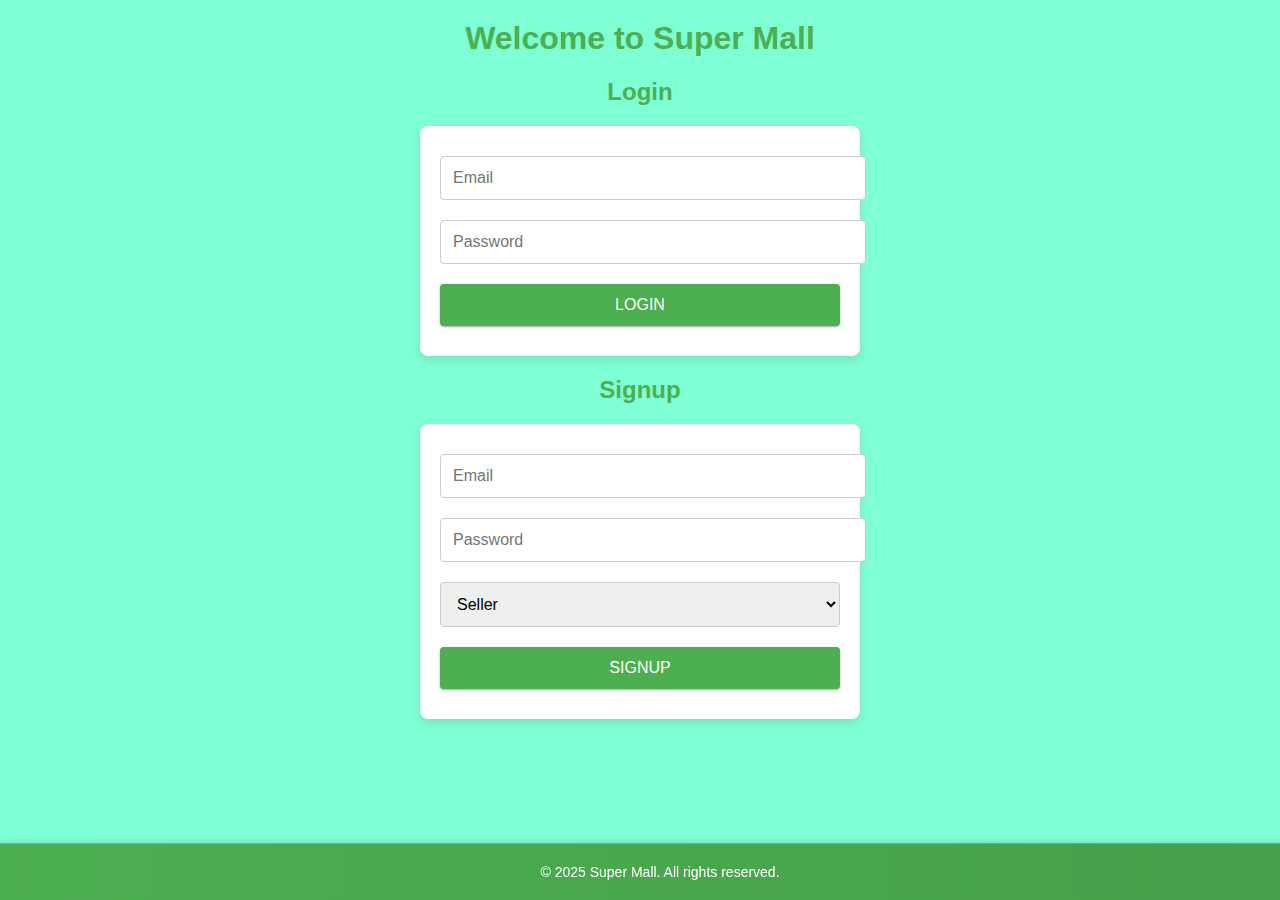
<file: public/index.html>
<!DOCTYPE html>
<html lang="en">
<head>
    <meta charset="UTF-8">
    <meta name="viewport" content="width=device-width, initial-scale=1.0">
    <title>Super Mall - Login & Signup</title>
    <link rel="stylesheet" href="./style.css">
</head>
<body>
    <h1>Welcome to Super Mall</h1>

    <!-- Login Section -->
    <div class="form-container">
        <h2>Login</h2>
        <form id="login-form">
            <input type="email" name="email" id="login-email" placeholder="Email" aria-label="Email" required>
            <input type="password" name="password" id="login-password" placeholder="Password" aria-label="Password" required>
            <button type="submit" aria-label="Login">Login</button>
        </form>
        <div id="login-error" style="color: red; margin-top: 10px;"></div>
        <div id="loading" style="display: none; color: blue; margin-top: 10px;">Logging in...</div>
    </div>

    <!-- Signup Section -->
    <div class="form-container">
        <h2>Signup</h2>
        <form id="signup-form">
            <input type="email" name="email" id="signup-email" placeholder="Email" aria-label="Email" required>
            <input type="password" name="password" id="signup-password" placeholder="Password" aria-label="Password" required>
            <select name="role" id="signup-role" aria-label="Role" required>
                <option value="seller">Seller</option>
                <option value="buyer">Buyer</option>
            </select>
            <button type="submit" aria-label="Signup">Signup</button>
        </form>
        <div id="signup-error" style="color: red; margin-top: 10px;"></div>
        <div id="signup-loading" style="display: none; color: blue; margin-top: 10px;">Signing up...</div>
    </div>

    <footer>
        &copy; 2025 Super Mall. All rights reserved.
    </footer>

    <script>
        // Handle Login Form Submission
        document.getElementById("login-form").addEventListener("submit", async (e) => {
            e.preventDefault();

            const email = document.getElementById("login-email").value;
            const password = document.getElementById("login-password").value;

            const loginError = document.getElementById("login-error");
            const loading = document.getElementById("loading");

            try {
                loginError.textContent = ""; // Clear previous errors
                loading.style.display = "block"; // Show loading message

                const response = await fetch("/login", {
                    method: "POST",
                    headers: { "Content-Type": "application/json" },
                    body: JSON.stringify({ email, password }),
                });

                const result = await response.json();
                loading.style.display = "none"; // Hide loading message

                if (response.ok) {
                    alert(result.message);
                    if (result.role === "seller") {
                        window.location.href = "/dashboard"; // Redirect to seller dashboard
                    } else {
                        window.location.href = "/products"; // Redirect to buyer products page
                    }
                } else {
                    loginError.textContent = result.error || "Login failed";
                }
            } catch (error) {
                loading.style.display = "none"; // Hide loading message
                console.error("Error during login:", error);
                loginError.textContent = "An error occurred during login.";
            }
        });

        // Handle Signup Form Submission
        document.getElementById("signup-form").addEventListener("submit", async (e) => {
            e.preventDefault();

            const email = document.getElementById("signup-email").value;
            const password = document.getElementById("signup-password").value;
            const role = document.getElementById("signup-role").value;

            const signupError = document.getElementById("signup-error");
            const signupLoading = document.getElementById("signup-loading");

            try {
                signupError.textContent = ""; // Clear previous errors
                signupLoading.style.display = "block"; // Show loading message

                const response = await fetch("/signup", {
                    method: "POST",
                    headers: { "Content-Type": "application/json" },
                    body: JSON.stringify({ email, password, role }),
                });

                const result = await response.json();
                signupLoading.style.display = "none"; // Hide loading message

                if (response.ok) {
                    alert(result.message);
                    window.location.href = "/"; // Redirect to login page after successful signup
                } else {
                    signupError.textContent = result.error || "Signup failed";
                }
            } catch (error) {
                signupLoading.style.display = "none"; // Hide loading message
                console.error("Error during signup:", error);
                signupError.textContent = "An error occurred during signup.";
            }
        });
    </script>
</body>
</html>
</file>
<file: public/style.css>
/* General Styles */
body {
    font-family: 'Roboto', Arial, sans-serif;
    margin: 0;
    padding: 0;
    background-color: aquamarine; /* Light gray background */
    color: #333;
}

/* Header */
h1, h2 {
    text-align: center;
    color: #4CAF50;
    margin-top: 20px;
    font-weight: bold;
}

/* Form Styles */
form {
    max-width: 400px;
    margin: 20px auto;
    padding: 20px;
    background: #fff;
    border-radius: 8px;
    box-shadow: 0 4px 8px rgba(0, 0, 0, 0.1);
}

form input, form select, form button {
    width: 100%;
    padding: 12px;
    margin: 10px 0;
    border: 1px solid #ccc;
    border-radius: 4px;
    font-size: 16px;
    transition: border-color 0.3s ease, box-shadow 0.3s ease;
}

form input:focus, form select:focus {
    border-color: #4CAF50;
    outline: none;
    box-shadow: 0 0 8px rgba(76, 175, 80, 0.5);
}

form button {
    background-color: #4CAF50;
    color: white;
    border: none;
    cursor: pointer;
    transition: background-color 0.3s ease, transform 0.2s ease, box-shadow 0.2s ease;
}

form button:hover {
    background-color: #45a049;
    transform: scale(1.05);
    box-shadow: 0 4px 8px rgba(0, 0, 0, 0.2);
}

form button:active {
    background-color: #3e8e41;
    transform: scale(0.98);
}

/* Offers List */
#offersList {
    max-width: 600px;
    margin: 20px auto;
    padding: 20px;
    background: #fff;
    border-radius: 8px;
    box-shadow: 0 4px 8px rgba(0, 0, 0, 0.1);
}

#offersList li {
    padding: 15px;
    margin-bottom: 15px;
    border: 1px solid #ddd;
    border-radius: 8px;
    box-shadow: 0 2px 4px rgba(0, 0, 0, 0.1);
    background: #fff;
    transition: transform 0.3s ease, box-shadow 0.3s ease;
}

#offersList li:hover {
    transform: translateY(-5px);
    box-shadow: 0 6px 12px rgba(0, 0, 0, 0.2);
}

#offersList li strong {
    font-weight: bold;
    font-size: 18px;
    color: #333;
}

#offersList img {
    display: block;
    margin: 10px 0;
    border-radius: 4px;
    max-width: 100%;
}

/* Shop List */
#shopList {
    max-width: 600px;
    margin: 20px auto;
    padding: 20px;
    background: #fff;
    border-radius: 8px;
    box-shadow: 0 4px 8px rgba(0, 0, 0, 0.1);
}

#shopList li {
    padding: 15px;
    margin-bottom: 15px;
    border: 1px solid #ddd;
    border-radius: 8px;
    box-shadow: 0 2px 4px rgba(0, 0, 0, 0.1);
    background: #fff;
    transition: transform 0.3s ease, box-shadow 0.3s ease;
}

#shopList li:hover {
    transform: translateY(-5px);
    box-shadow: 0 6px 12px rgba(0, 0, 0, 0.2);
}

/* Button Styles */
button, #home-button {
    display: block;
    text-align: center;
    background: #4CAF50;
    text-transform: uppercase;
    text-decoration: none;
    color: white;
    padding: 16px;
    border-radius: 4px;
    margin-top: 16px;
    border: none;
    cursor: pointer;
    transition: background-color 0.3s ease, transform 0.2s ease, box-shadow 0.2s ease;
    box-shadow: 0 1px 3px rgba(0, 0, 0, 0.12), 0 1px 2px rgba(0, 0, 0, 0.24);
}

button:hover, #home-button:hover {
    background: #45a049;
    transform: scale(1.05);
    box-shadow: 0 4px 8px rgba(0, 0, 0, 0.2);
}

/* Footer */
footer {
    text-align: center;
    padding: 20px;
    background: linear-gradient(to right, #4CAF50, #45a049);
    color: white;
    position: fixed;
    bottom: 0;
    width: 100%;
    box-shadow: 0 -2px 5px rgba(0, 0, 0, 0.1);
    font-size: 14px;
    z-index: 1000;
    border-top: 1px solid rgba(255, 255, 255, 0.2);
}

/* Responsive Design */
@media (max-width: 600px) {
    form, #offersList, #shopList {
        width: 90%;
        margin: 10px auto;
    }

    form input, form select, form button {
        font-size: 14px;
        padding: 8px;
    }

    #offersList, #shopList {
        padding: 10px;
    }

    footer {
        font-size: 12px;
        padding: 10px;
    }
}
</file>
